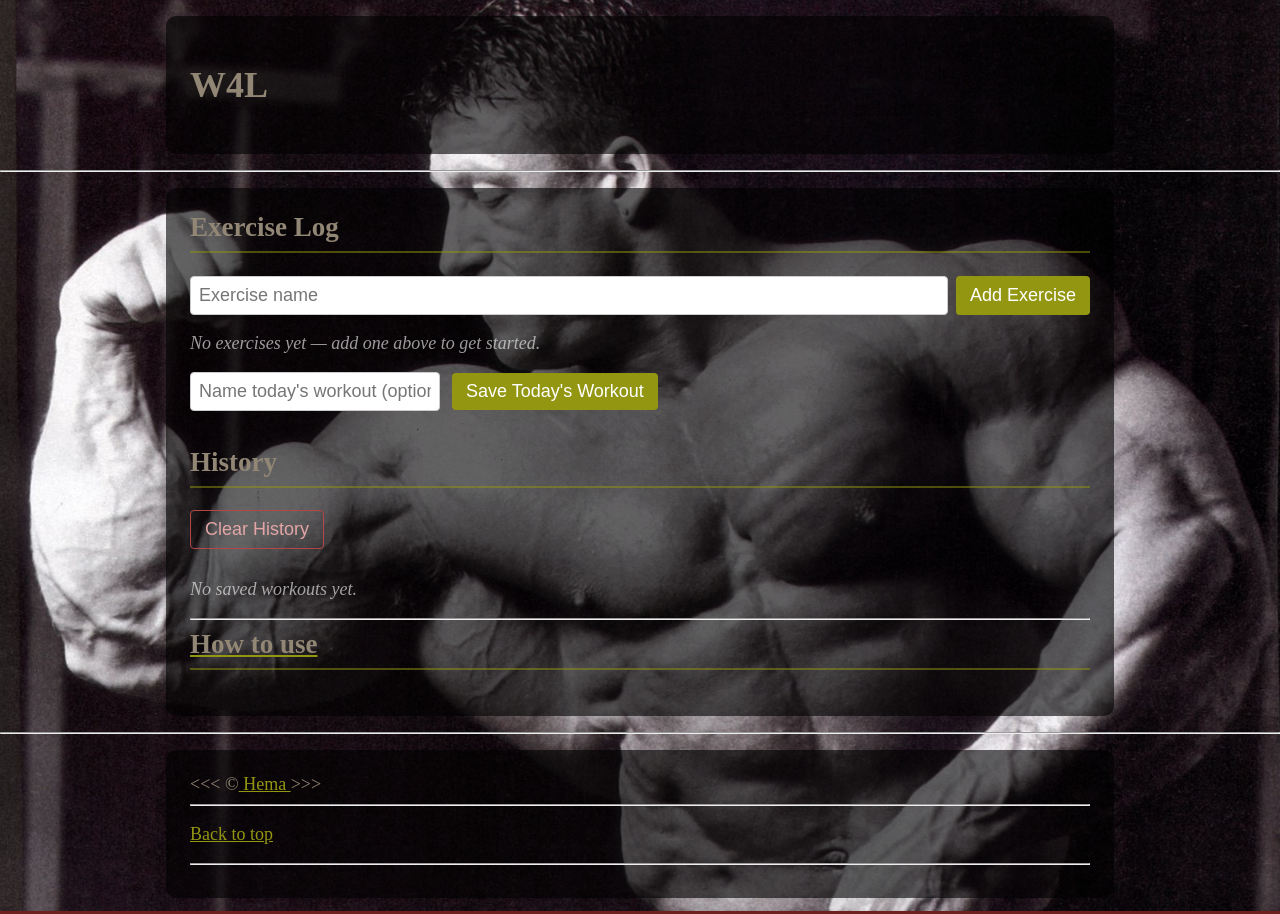
<file: index.html>
<!DOCTYPE html>
<html lang="en">
<head>
    <meta charset="UTF-8">
    <meta name="viewport" content="width=device-width, initial-scale=1.0">
    <meta name="author" content="Ibrahim">
    <meta name="description" content="Hi, This page will help you record and watch your goal">
    <title>W4L</title>
    <link rel="icon" href="dumbell.webp" type="image/x-icon">
    <link rel="stylesheet" href="main.css">
    <a href="howtouse.html"></a>
</head>
<body>

    <header>
        <h1>W4L</h1>
    </header>

    <hr>

    <main>

        <article id="workout">
            <h2>Exercise Log</h2>

            <div class="add-exercise-row">
                <label for="exerciseInput" class="sr-only">Exercise name</label>
                <input id="exerciseInput" placeholder="Exercise name" onkeydown="if(event.key==='Enter') addExercise()">
                <button onclick="addExercise()">Add Exercise</button>
            </div>

            <div id="exerciseList"></div>
            <p id="exerciseEmpty" class="empty-state">No exercises yet — add one above to get started.</p>

            <div class="save-row">
                <input id="logNameInput" placeholder="Name today's workout (optional)">
                <button onclick="saveToday()">Save Today's Workout</button>
                
                <span id="saveMessage" class="save-message" role="status"></span>
            </div>

            <h2>History</h2>
            <button id="clearHistoryBtn" onclick="clearHistory()">Clear History</button>
            <div id="historyList"></div>
            <div id="historyDetail"></div>
        </article>
        <hr>
        <a href="howtouse.html">
        <article id="howtouse" >
        <h2>How to use</h2>
        </article>
</a>
    </main>

    <hr>

    <footer>
        &lt;&lt;&lt; &copy;<a href="about.html"> Hema </a> &gt;&gt;&gt;
        <hr>
        <p>
            <a href="#">Back to top</a>
        </p>
        <hr>
    </footer>

    <script src="main.js"></script>
</body>
</html>
</file>
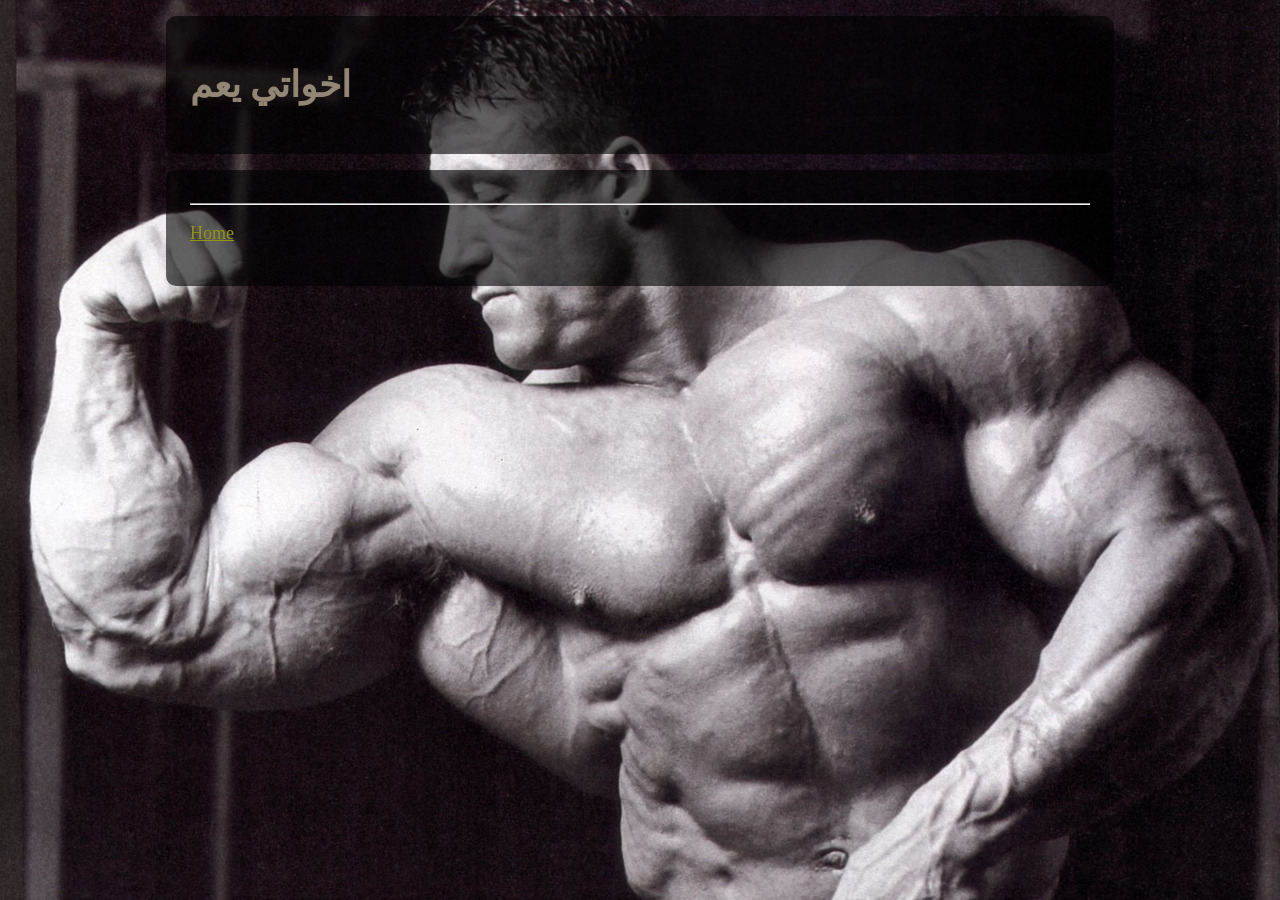
<file: about.html>
<!DOCTYPE html>
<html lang="en">
<head>
    <meta charset="UTF-8">
    <meta name="viewport" content="width=device-width, initial-scale=1.0">
    <meta name="author" content="Ibrahim">
    <meta name="description" content="Hi, This page will help you record and watch your goal">
    <title>W4L</title>
    <link rel="icon" href="dumbell.webp">
    <link rel="stylesheet" href="main.css">
</head>
<main>
    <h1>اخواتي يعم</h1>
    
        <ul class="arabic-list" dir="rtl">

        </ul>
    

</main>
<footer>
    <hr>
        <p>
            <a href="/">Home</a>
        </p>
</footer>
</file>
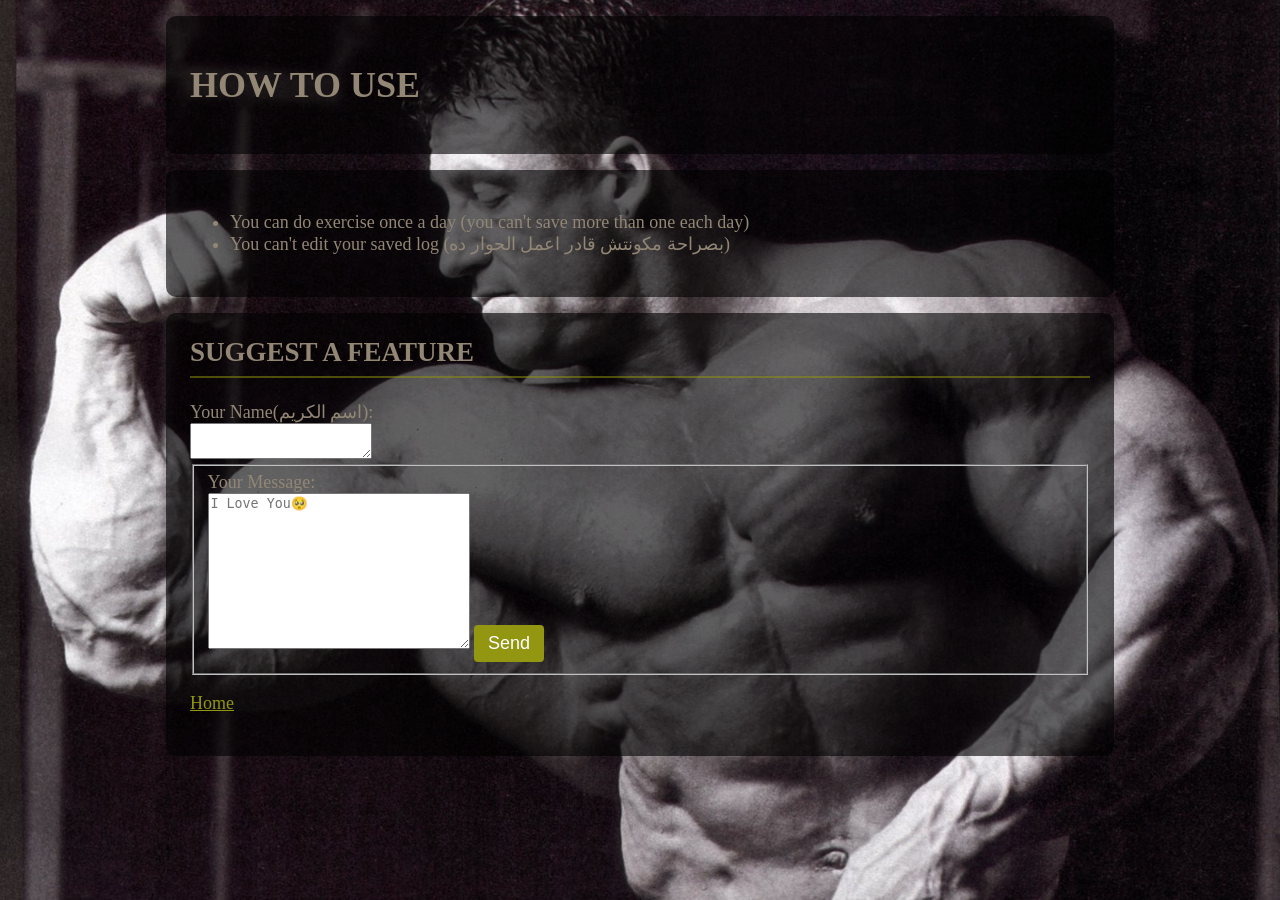
<file: howtouse.html>
<!DOCTYPE html>
<html lang="en">
<head>
    <meta charset="UTF-8">
    <meta name="viewport" content="width=device-width, initial-scale=1.0">
    <meta name="author" content="Ibrahim">
    <meta name="description" content="Hi, This page will help you record and watch your goal">
    <title>W4L</title>
    <link rel="icon" href="dumbell.webp" type="image/x-icon">
    <link rel="stylesheet" href="main.css">
</head>
<header><h1>HOW TO USE</h1></header>
<main>

<div>
    <ul>
        <li>You can do exercise once a day (you can't save more than one each day)</li>
        <li>You can't edit your saved log (بصراحة مكونتش قادر اعمل الحوار ده)</li>
    </ul>

</div>
</main>
<footer>
    <h2>SUGGEST A FEATURE</h2>
    <form action="https://api.web3forms.com/submit" method="POST">
<input type="hidden" name="access_key" value="85e4031a-a11c-456c-be73-3fca5d5b1007">  
        <label for="message">Your Name(اسم الكريم):</label>
        <br>
  <textarea name="message" required></textarea>
        <fieldset>
        <label for="message">Your Message:</label>
        <br>
        <textarea name="message" id="message" cols="30" rows="10" placeholder="I Love You🥺" ></textarea>
            <button type="submit">Send</button>

    </fieldset>
</form>
    
        <p>
            <a href="/">Home</a>
        </p>
</footer>
</file>
<file: main.css>
html {
    font-size: 18px;
}

body {
    margin: 0;
    font-family: Georgia, 'Times New Roman', serif;
    color: rgb(146, 134, 117);
    background-color: #6e211c;
    background-image: url(DorianYatesWallpaper.jpg);
    background-size: cover;
    background-position: center;
    background-repeat: no-repeat;
    background-attachment: fixed;
}

/* Readability overlay so text doesn't fight the background photo */
header,
main,
footer {
    background-color: rgba(0, 0, 0, 0.6);
    padding: 24px;
    margin: 16px auto;
    max-width: 900px;
    border-radius: 10px;
}

h1, h2 {
    color: rgb(146, 134, 117);
}

h2 {
    border-bottom: 2px solid rgba(147, 150, 17, 0.5);
    padding-bottom: 8px;
    margin-top: 36px;
}

h2:first-of-type {
    margin-top: 0;
}

p {
    color: #ffffff;
}

a {
    color: rgb(147, 150, 17);
    text-decoration: underline;
}

a:visited {
    color: azure;
}

a:hover,
a:active {
    color: #eee;
}

/* Screen-reader only label */
.sr-only {
    position: absolute;
    width: 1px;
    height: 1px;
    overflow: hidden;
    clip: rect(0 0 0 0);
}

/* Inputs and buttons */
.add-exercise-row {
    display: flex;
    gap: 8px;
    flex-wrap: wrap;
    margin-bottom: 16px;
}

input {
    padding: 8px;
    font-size: 1rem;
    border-radius: 4px;
    border: 1px solid #ccc;
}

.add-exercise-row input {
    flex: 1;
    min-width: 160px;
}

input:focus,
button:focus {
    outline: 2px solid rgb(147, 150, 17);
    outline-offset: 2px;
}

button {
    padding: 8px 14px;
    font-size: 1rem;
    cursor: pointer;
    border: none;
    border-radius: 4px;
    background-color: rgb(147, 150, 17);
    color: #fff;
    transition: background-color 0.15s ease;
}

button:hover {
    background-color: rgb(120, 122, 14);
}

#clearHistoryBtn {
    background-color: transparent;
    border: 1px solid #b34646;
    color: #e3a5a5;
    margin-bottom: 12px;
}

#clearHistoryBtn:hover {
    background-color: rgba(179, 70, 70, 0.2);
}

/* Empty states */
.empty-state {
    font-style: italic;
    color: rgba(255, 255, 255, 0.6);
    display: none;
}

/* Exercise / set cards */
.exercise {
    background-color: rgba(255, 255, 255, 0.08);
    border: 1px solid rgba(255, 255, 255, 0.2);
    padding: 14px;
    margin-bottom: 12px;
    border-radius: 6px;
}

.exercise-header {
    display: flex;
    justify-content: space-between;
    align-items: center;
    margin-bottom: 10px;
    gap: 8px;
}

.exercise-header strong {
    font-size: 1.15rem;
    color: #fff;
}

.toggle-btn {
    background-color: transparent;
    padding: 4px 8px;
    min-width: 32px;
    font-size: 0.9rem;
}

.toggle-btn:hover {
    background-color: rgba(255, 255, 255, 0.1);
}

.exercise-name-input {
    flex: 1;
    font-size: 1.15rem;
    font-weight: bold;
    color: #fff;
    background-color: transparent;
    border: 1px solid transparent;
    padding: 4px 6px;
    font-family: inherit;
}

.exercise-name-input:hover,
.exercise-name-input:focus {
    border-color: rgba(255, 255, 255, 0.3);
    background-color: rgba(255, 255, 255, 0.05);
}

.week-header {
    color: rgba(255, 255, 255, 0.55);
    font-size: 0.85rem;
    text-transform: uppercase;
    letter-spacing: 0.05em;
    margin: 18px 0 6px 0;
}

.week-header:first-child {
    margin-top: 0;
}

.set {
    margin: 6px 0;
    display: flex;
    align-items: center;
    gap: 8px;
    flex-wrap: wrap;
}

.set-label {
    width: 52px;
    color: rgba(255, 255, 255, 0.7);
    font-size: 0.9rem;
}

.set input {
    width: 80px;
}

.add-set-btn {
    background-color: transparent;
    border: 1px dashed rgb(147, 150, 17);
    color: rgb(147, 150, 17);
    margin-top: 6px;
}

.add-set-btn:hover {
    background-color: rgba(147, 150, 17, 0.15);
}

/* Save row */
.save-row {
    display: flex;
    align-items: center;
    gap: 12px;
    margin: 16px 0;
}

.save-message {
    color: #6fcf6f;
    font-weight: bold;
}

/* History list */
.history-day {
    cursor: pointer;
    padding: 10px 14px;
    border: 1px solid #ccc;
    border-radius: 6px;
    margin-bottom: 8px;
    background-color: rgba(255, 255, 255, 0.05);
    display: flex;
    justify-content: space-between;
    align-items: center;
    transition: background-color 0.15s ease;
}

.history-day:hover {
    background-color: rgba(255, 255, 255, 0.15);
}

.history-day.today {
    border-color: rgb(147, 150, 17);
}

.history-day .badge {
    font-size: 0.75rem;
    color: rgb(147, 150, 17);
    border: 1px solid rgb(147, 150, 17);
    padding: 2px 8px;
    border-radius: 10px;
}

#historyDetail {
    margin-top: 12px;
}

#historyDetail h3 {
    color: #fff;
    margin-bottom: 10px;
}

/* Tablet and below */
@media (max-width: 768px) {
    header,
    main,
    footer {
        margin: 10px;
        padding: 18px;
        border-radius: 8px;
    }
}

/* Mobile */
@media (max-width: 600px) {
    html {
        font-size: 16px;
    }

    /* Prevents iOS Safari from zooming in when an input is focused */
    input {
        font-size: 16px;
    }

    /* Bigger tap targets */
    button {
        padding: 12px 16px;
        min-height: 44px;
    }

    .add-exercise-row {
        flex-direction: column;
    }

    .add-exercise-row input,
    .add-exercise-row button {
        width: 100%;
    }

    .exercise-header {
        flex-wrap: wrap;
    }

    .exercise-header strong {
        flex: 1 1 100%;
        margin-bottom: 4px;
    }

    .set {
        flex-direction: column;
        align-items: stretch;
        gap: 6px;
        border-top: 1px solid rgba(255, 255, 255, 0.1);
        padding-top: 8px;
    }

    .set-label {
        width: auto;
    }

    .set input {
        width: 100%;
    }

    .set button {
        width: 100%;
    }

    .add-set-btn {
        width: 100%;
    }

    .save-row {
        flex-direction: column;
        align-items: stretch;
    }

    .save-row button {
        width: 100%;
    }

    #clearHistoryBtn {
        width: 100%;
    }

    .history-day {
        flex-direction: column;
        align-items: flex-start;
        gap: 6px;
    }
}

/* Very small phones */
@media (max-width: 380px) {
    html {
        font-size: 15px;
    }

    header,
    main,
    footer {
        margin: 6px;
        padding: 14px;
    }
}
.history-day-row {
    display: flex;
    align-items: center;
    gap: 10px;
    flex: 1;
}

.log-name-input {
    background-color: transparent;
    border: 1px solid transparent;
    color: #fff;
    font-style: italic;
    flex: 1;
}

.log-name-input:hover,
.log-name-input:focus {
    border-color: rgba(255, 255, 255, 0.3);
}
</file>
